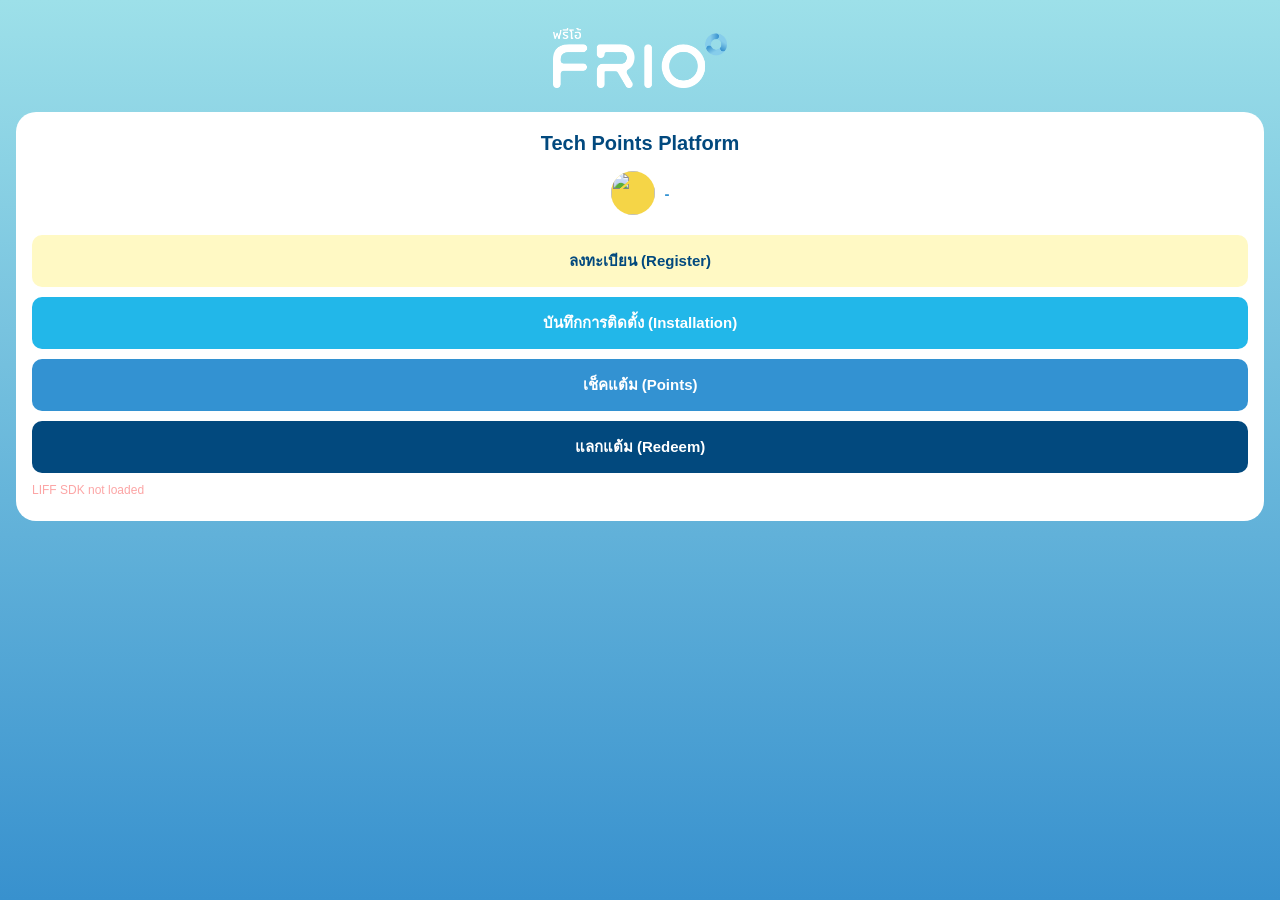
<file: index.html>
<!doctype html>
<html>
<head>
  <meta charset="utf-8">
  <meta name="viewport" content="width=device-width, initial-scale=1">
  <title>Tech Points Platform</title>
  <link rel="stylesheet" href="style.css?v=20260428_1">
  <style>
    body { margin: 0; padding: 0; background: linear-gradient(180deg, #9DE0E9 0%, #3891CE 100%); min-height: 100vh; }
    .idx-wrap { padding: 28px 16px 40px; font-family: sans-serif; }
    .idx-logo { text-align: center; margin-bottom: 20px; }
    .idx-logo img { height: 60px; object-fit: contain; }
    .idx-card { background: #fff; border-radius: 20px; padding: 20px 16px 24px; }
    .idx-title { text-align: center; font-size: 20px; font-weight: 700; color: #02497E; margin-bottom: 16px; }
    .idx-profile { display: flex; align-items: center; justify-content: center; gap: 10px; margin-bottom: 20px; }
    .idx-avatar { width: 44px; height: 44px; border-radius: 50%; object-fit: cover; background: #F5D547; flex-shrink: 0; }
    .idx-username { font-size: 15px; color: #3392D2; font-weight: 600; }
    .idx-btn { width: 100%; border: none; border-radius: 10px; padding: 14px; font-size: 15px; font-weight: 700; cursor: pointer; margin-bottom: 10px; display: block; }
    .idx-btn:last-child { margin-bottom: 0; }
    .idx-btn-1 { background: #FFF9C4; color: #02497E; }
    .idx-btn-2 { background: #22B7E9; color: #fff; }
    .idx-btn-3 { background: #3392D2; color: #fff; }
    .idx-btn-4 { background: #02497E; color: #fff; }
  </style>
</head>
<body>

<div class="idx-wrap">

  <div class="idx-logo">
    <img src="Frio_logo_1.png" alt="FRIO" onerror="this.style.display='none'">
  </div>

  <div class="idx-card">

    <div class="idx-title">Tech Points Platform</div>

    <div class="idx-profile">
      <img id="profilePic" class="idx-avatar" src="" alt=""
        onerror="this.style.background='#F5D547';this.removeAttribute('src')">
      <span id="displayName" class="idx-username">-</span>
    </div>

    <button class="idx-btn idx-btn-1" onclick="location.href='register.html'">ลงทะเบียน (Register)</button>
    <button class="idx-btn idx-btn-2" onclick="location.href='install.html'">บันทึกการติดตั้ง (Installation)</button>
    <button class="idx-btn idx-btn-3" onclick="location.href='points.html'">เช็คแต้ม (Points)</button>
    <button class="idx-btn idx-btn-4" onclick="location.href='redeem.html'">แลกแต้ม (Redeem)</button>

    <div id="toast" class="mini" style="margin-top:10px"></div>
  </div>
</div>

<script src="https://static.line-scdn.net/liff/edge/2/sdk.js"></script>
<script src="liff-starter.js?v=20260428_1"></script>

<script>
window.addEventListener("load", () => {
  // รอ LIFF init แล้วดึงรูปและชื่อมาแสดง
  const wait = setInterval(() => {
    const p = window.__LIFF_PROFILE__;
    if (!p) return;
    clearInterval(wait);

    const picEl = document.getElementById("profilePic");
    if (picEl && p.pictureUrl) picEl.src = p.pictureUrl;

    const nameEl = document.getElementById("displayName");
    if (nameEl) nameEl.textContent = p.displayName || "-";
  }, 100);

  // timeout 8 วินาที กันค้าง
  setTimeout(() => clearInterval(wait), 8000);
});
</script>

</body>
</html>
</file>
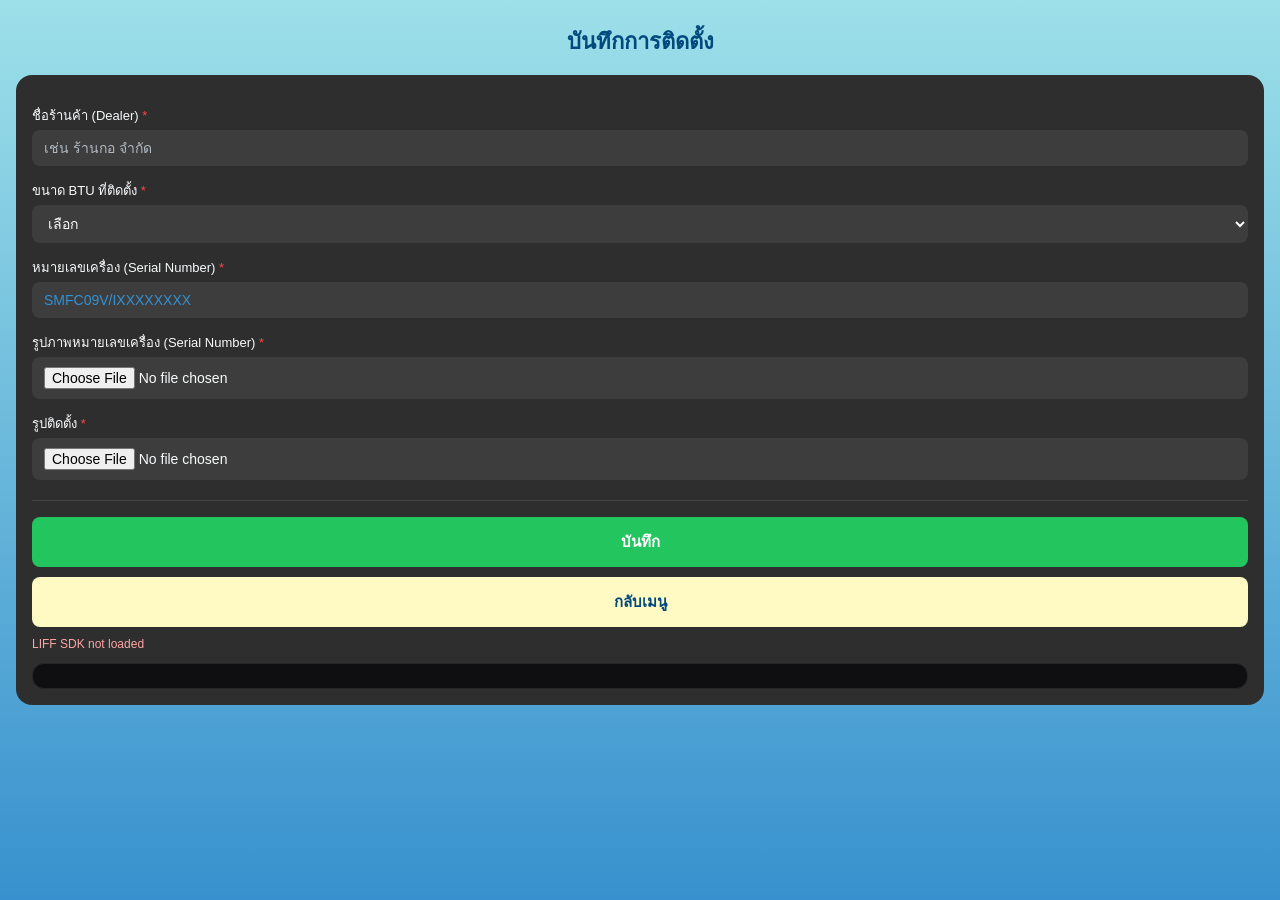
<file: install.html>
<!doctype html>
<html>
<head>
  <meta charset="utf-8">
  <meta name="viewport" content="width=device-width, initial-scale=1">
  <title>Install</title>
  <link rel="stylesheet" href="style.css?v=20260428_1">
  <style>
    body { margin: 0; padding: 0; background: linear-gradient(180deg, #9DE0E9 0%, #3891CE 100%); min-height: 100vh; }
    .ins-wrap { padding: 24px 16px 40px; font-family: sans-serif; }
    .ins-title { text-align: center; font-size: 22px; font-weight: 700; color: #02497E; margin-bottom: 16px; }
    .ins-card { background: #2e2e2e; border-radius: 16px; padding: 16px; }
    .ins-label { font-size: 13px; color: #F8FAFC; display: block; margin-bottom: 4px; margin-top: 14px; font-weight: 500; }
    .ins-req { color: #ff4444; }
    .ins-input {
      width: 100%; box-sizing: border-box;
      background: #3d3d3d; border: none; border-radius: 8px;
      padding: 10px 12px; color: #F8FAFC; font-size: 14px;
    }
    .ins-input::placeholder { color: #b0b8c1; }
    .ins-input:focus { outline: none; background: #4a4a4a; }
    #serialNumber::placeholder { color: #3392D2; }
    select.ins-input { color: #F8FAFC; }
    select.ins-input option { color: #000; background: #fff; }
    .ins-prev-img {
      width: 100%; max-height: 200px; object-fit: cover;
      border-radius: 10px; display: none; margin-top: 8px;
      border: 1px solid #555;
    }
    .ins-hr { height: 1px; background: #444; margin: 20px 0 16px; }
    .ins-btn-save {
      width: 100%; background: #22c55e; border: none; border-radius: 8px;
      padding: 13px; color: #fff; font-size: 15px; font-weight: 700;
      margin-bottom: 10px; cursor: pointer;
    }
    .ins-btn-save:disabled { opacity: 0.6; }
    .ins-btn-back {
      width: 100%; background: #FFF9C4; border: none; border-radius: 8px;
      padding: 13px; color: #02497E; font-size: 15px; font-weight: 700; cursor: pointer;
    }
  </style>
</head>
<body>

<div class="ins-wrap">
  <div class="ins-title">บันทึกการติดตั้ง</div>

  <div class="ins-card">

    <label class="ins-label">ชื่อร้านค้า (Dealer) <span class="ins-req">*</span></label>
    <input class="ins-input" id="dealer" placeholder="เช่น ร้านกอ จำกัด">

    <label class="ins-label">ขนาด BTU ที่ติดตั้ง <span class="ins-req">*</span></label>
    <select class="ins-input" id="btu" required>
      <option value="">เลือก</option>
      <option value="09-12 BTU">09-12 BTU</option>
      <option value="18-24 BTU">18-24 BTU</option>
    </select>

    <label class="ins-label">หมายเลขเครื่อง (Serial Number) <span class="ins-req">*</span></label>
    <input class="ins-input" id="serialNumber" placeholder="SMFC09V/IXXXXXXXX">

    <label class="ins-label">รูปภาพหมายเลขเครื่อง (Serial Number) <span class="ins-req">*</span></label>
    <input class="ins-input" id="serialNumberPhoto" type="file"
      accept=".jpg,.jpeg,.heic,.heif,.dng,image/jpeg,image/heic,image/heif,image/dng,image/x-adobe-dng,image/*" required>
    <img id="prevSN" class="ins-prev-img" alt="ตัวอย่างรูปหมายเลขเครื่อง">

    <label class="ins-label">รูปติดตั้ง <span class="ins-req">*</span></label>
    <input class="ins-input" id="installPhoto" type="file"
      accept=".jpg,.jpeg,.heic,.heif,.dng,image/jpeg,image/heic,image/heif,image/dng,image/x-adobe-dng,image/*" required>
    <img id="prevInstall" class="ins-prev-img" alt="ตัวอย่างรูปติดตั้ง">

    <div class="ins-hr"></div>
    <button id="btnInstallSave" class="ins-btn-save" onclick="submitInstall()">บันทึก</button>
    <button class="ins-btn-back" onclick="location.href='index.html'">กลับเมนู</button>
    <div id="toast" class="mini" style="margin-top:10px"></div>
    <div id="resultBox" class="result-box"></div>

  </div>
</div>

<script src="https://static.line-scdn.net/liff/edge/2/sdk.js"></script>
<script src="liff-starter.js?v=20260428_1"></script>
<script>

// แสดง preview รูปทันทีที่เลือกไฟล์
function bindPreview_(inputId, imgId){
  const inp = document.getElementById(inputId);
  const img = document.getElementById(imgId);
  if (!inp || !img) return;
  inp.addEventListener("change", () => {
    const file = inp.files?.[0];
    if (!file) { img.style.display = "none"; img.src = ""; return; }
    const url = URL.createObjectURL(file);
    img.onload = () => URL.revokeObjectURL(url);
    img.src = url;
    img.style.display = "block";
  });
}

function getFileExt_(file){
  const name = String(file?.name || "");
  const m = name.match(/\.([^.]+)$/);
  return (m && m[1] ? m[1] : "").toLowerCase();
}

function readFileAsDataUrl_(file){
  return new Promise((resolve, reject) => {
    const fr = new FileReader();
    fr.onload = () => resolve(String(fr.result || ""));
    fr.onerror = () => reject(fr.error || new Error("READ_FILE_FAILED"));
    fr.readAsDataURL(file);
  });
}

function isCanvasFriendlyImage_(file){
  const type = String(file?.type || "").toLowerCase();
  const ext = getFileExt_(file);
  return (
    /^image\/(jpeg|jpg|png|webp|gif|bmp)$/i.test(type) ||
    ["jpg", "jpeg", "png", "webp", "gif", "bmp"].includes(ext)
  );
}

async function canvasToJpegDataUrl_(file, opt = {}){
  const { maxW = 1600, quality = 0.82 } = opt;
  const imgUrl = URL.createObjectURL(file);
  try{
    const img = new Image();
    img.src = imgUrl;
    await new Promise((res, rej) => { img.onload = res; img.onerror = rej; });
    const scale = Math.min(1, maxW / (img.width || 1));
    const w = Math.max(1, Math.round(img.width * scale));
    const h = Math.max(1, Math.round(img.height * scale));
    const canvas = document.createElement("canvas");
    canvas.width = w; canvas.height = h;
    const ctx = canvas.getContext("2d");
    ctx.imageSmoothingEnabled = true;
    ctx.imageSmoothingQuality = "high";
    ctx.drawImage(img, 0, 0, w, h);
    return canvas.toDataURL("image/jpeg", quality);
  } finally {
    URL.revokeObjectURL(imgUrl);
  }
}

async function fileToDataUrlCompressed_(file, opt = {}){
  if (!file) return "";
  const { maxW = 1600, quality = 0.82, maxRawMb = 20 } = opt;
  const isCanvasFriendly = isCanvasFriendlyImage_(file);
  try{
    if (isCanvasFriendly) return await canvasToJpegDataUrl_(file, { maxW, quality });
    if (file.size > maxRawMb * 1024 * 1024)
      throw new Error(`ไฟล์ ${file.name || "รูปภาพ"} มีขนาดใหญ่เกิน ${maxRawMb} MB`);
    return await readFileAsDataUrl_(file);
  } catch (err) {
    try { return await readFileAsDataUrl_(file); }
    catch (_) { throw new Error(`ไม่สามารถอ่านไฟล์ ${file.name || ""} ได้`); }
  }
}

// บีบรูปและตรวจขนาด — ถ้าใหญ่เกิน 350KB หลังบีบให้คืน "" และแจ้งเตือน
async function safeEncodeImg_(file, label){
  if (!file) return "";
  try {
    const data = await fileToDataUrlCompressed_(file, { maxW: 700, quality: 0.60, maxRawMb: 10 });
    const kb = Math.round(data.length * 0.75 / 1024);
    if (kb > 350) {
      showResult_("warn", `⚠️ ${label} ขนาดใหญ่เกิน (${kb} KB) ระบบจะส่งโดยไม่มีรูป`);
      return "";
    }
    return data;
  } catch(e) {
    showResult_("warn", `⚠️ อ่าน${label}ไม่ได้: ${e.message}`);
    return "";
  }
}

function showResult_(type, msg){
  const box = document.getElementById("resultBox");
  if (!box) return;
  box.className = "result-box " + (
    type === "ok" ? "result-ok" :
    type === "warn" ? "result-warn" :
    type === "loading" ? "result-loading" :
    "result-err"
  );
  box.textContent = msg;
  box.scrollIntoView({ behavior: "smooth", block: "nearest" });
}

function setInstallLoading_(isLoading, msg){
  const btn = document.getElementById("btnInstallSave");
  if (btn){
    btn.disabled = isLoading;
    btn.innerHTML = isLoading
      ? `<span class="spinner"></span>กำลังอัปโหลด...`
      : `บันทึก`;
  }
  if (isLoading && msg) showResult_("loading", msg);
}

async function submitInstall(){
  try{
    const p = await waitProfile_();
    if (!p) return showResult_("err", "❌ LIFF ยังไม่พร้อม กรุณาลองใหม่");

    const dealer = document.getElementById("dealer").value.trim();
    const btu = document.getElementById("btu").value;
    const serialNumber = document.getElementById("serialNumber").value.trim();
    const snFile = document.getElementById("serialNumberPhoto")?.files?.[0] || null;
    const inFile = document.getElementById("installPhoto")?.files?.[0] || null;

    if (!dealer)       return showResult_("err", "❌ กรุณากรอกชื่อร้านค้า");
    if (!btu)          return showResult_("err", "❌ กรุณาเลือก BTU");
    if (!serialNumber) return showResult_("err", "❌ กรุณากรอก Serial Number");
    if (!snFile)       return showResult_("err", "❌ กรุณาแนบรูป Serial Number");
    if (!inFile)       return showResult_("err", "❌ กรุณาแนบรูปติดตั้ง");

    setInstallLoading_(true, "⏳ กำลังเตรียมรูปหมายเลขเครื่อง...");
    const serialNumberPhoto = await safeEncodeImg_(snFile, "รูปหมายเลขเครื่อง");

    setInstallLoading_(true, "⏳ กำลังเตรียมรูปติดตั้ง...");
    const installPhoto = await safeEncodeImg_(inFile, "รูปติดตั้ง");

    setInstallLoading_(true, "⏳ กำลังส่งข้อมูลไปยังระบบ...");
    const payload = { userId: p.userId, dealer, btu, serialNumber, serialNumberPhoto, installPhoto };

    const r = await apiPost("install", "create", payload);

    if (r && r.ok) {
      if (r.rejected) {
        showResult_("warn", "⚠️ เลขเครื่องซ้ำ ระบบรับข้อมูลไว้แล้ว กรุณารอเจ้าหน้าที่ตรวจสอบ");
      } else {
        showResult_("ok", "✅ บันทึกสำเร็จ: รับข้อมูลติดตั้งเรียบร้อยแล้ว");
      }
      resetInstallForm_();
    } else {
      const code = (r && r.error) ? r.error : "unknown";
      const msgMap = {
        "FETCH_FAILED": "⚠️ ไม่สามารถส่งข้อมูลได้ ",
        "HTTP_403": "ไม่มีสิทธิ์เข้าถึงระบบ (403)",
        "HTTP_404": "ไม่พบปลายทาง (404)",
        "HTTP_413": "ข้อมูล/ไฟล์ใหญ่เกินไป (413) กรุณาลองใหม่",
        "INVALID_JSON": "ระบบตอบกลับผิดรูปแบบ กรุณาลองใหม่"
      };
      showResult_("err", "❌ บันทึกไม่สำเร็จ: " + (msgMap[code] || code));
    }

  } catch(err){
    showResult_("err", "❌ เกิดข้อผิดพลาด: " + String(err));
  } finally {
    setInstallLoading_(false);
  }
}

function resetInstallForm_(){
  document.getElementById("dealer").value = "";
  document.getElementById("btu").value = "";
  document.getElementById("serialNumber").value = "";
  document.getElementById("serialNumberPhoto").value = "";
  document.getElementById("installPhoto").value = "";
  document.getElementById("prevSN").style.display = "none";
  document.getElementById("prevInstall").style.display = "none";
}

window.addEventListener("load", () => {
  bindPreview_("serialNumberPhoto", "prevSN");
  bindPreview_("installPhoto", "prevInstall");
});
</script>

</body>
</html>
</file>
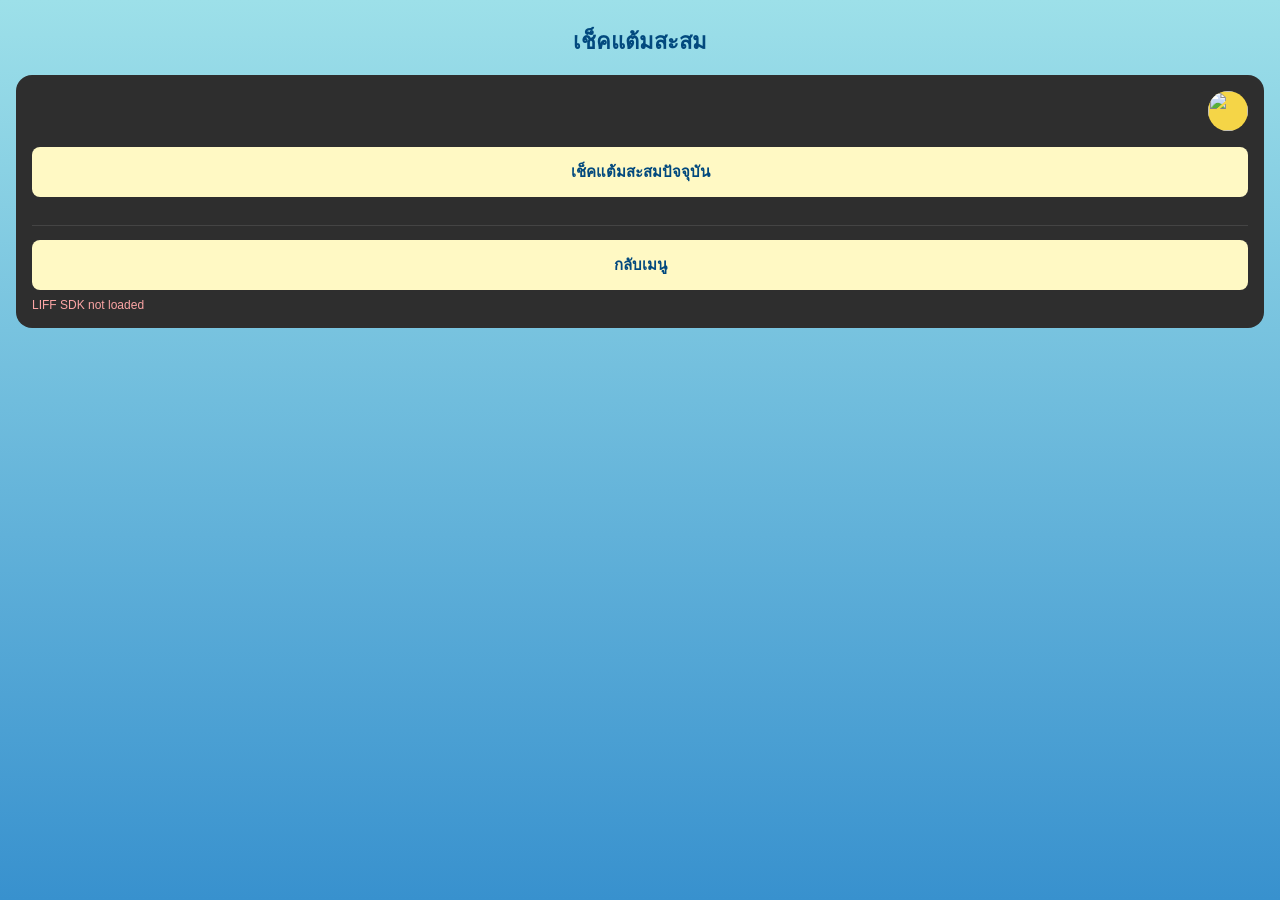
<file: points.html>
<!doctype html>
<html>
<head>
  <meta charset="utf-8">
  <meta name="viewport" content="width=device-width, initial-scale=1">
  <title>Points</title>
  <link rel="stylesheet" href="style.css?v=20260428_1">
  <style>
    body { margin: 0; padding: 0; background: linear-gradient(180deg, #9DE0E9 0%, #3891CE 100%); min-height: 100vh; }
    .pts-wrap { padding: 24px 16px 40px; font-family: sans-serif; }
    .pts-title { text-align: center; font-size: 22px; font-weight: 700; color: #02497E; margin-bottom: 16px; }
    .pts-card { background: #2e2e2e; border-radius: 16px; padding: 16px; }

    .pts-toprow { display: flex; align-items: center; justify-content: flex-end; gap: 10px; margin-bottom: 16px; }
    .pts-avatar { width: 40px; height: 40px; border-radius: 50%; object-fit: cover; background: #F5D547; flex-shrink: 0; }

    /* ปุ่มโหลด - สีเหลือง */
    .pts-btn-load {
      width: 100%; background: #FFF9C4; border: none; border-radius: 8px;
      padding: 13px; color: #02497E; font-size: 15px; font-weight: 700;
      margin-bottom: 14px; cursor: pointer;
    }
    .pts-btn-load:disabled { opacity: 0.6; }

    /* กล่องสรุปสีเขียว */
    .pts-summary {
      background: #22c55e; border-radius: 10px;
      padding: 14px 16px; margin-bottom: 8px;
    }
    .pts-summary-row {
      font-size: 14px; color: #fff; font-weight: 600; margin-bottom: 5px;
    }
    .pts-summary-row:last-child { margin-bottom: 0; }

    /* วันที่อัปเดตล่าสุด */
    .pts-date { font-size: 12px; color: #E8B800; margin-bottom: 12px; padding-left: 2px; }

    /* 2 กล่อง BTU */
    .pts-btu-row { display: flex; gap: 10px; margin-bottom: 14px; }
    .pts-btu-box { flex: 1; border-radius: 10px; padding: 12px; }
    .pts-btu-box.btu0912 { background: #3392D2; }
    .pts-btu-box.btu1824 { background: #02497E; }
    .pts-btu-title { font-size: 13px; color: #fff; font-weight: 700; margin-bottom: 3px; }
    .pts-btu-sub { font-size: 11px; color: rgba(255,255,255,0.7); margin-bottom: 8px; }
    .pts-btu-val { display: flex; align-items: center; gap: 6px; }
    .pts-coin {
      width: 22px; height: 22px; background: #F5C842; border-radius: 50%;
      display: flex; align-items: center; justify-content: center;
      font-size: 11px; font-weight: 700; color: #7a5700; flex-shrink: 0;
    }
    .pts-btu-num { font-size: 20px; font-weight: 800; color: #fff; }
    .pts-btu-unit { font-size: 12px; color: rgba(255,255,255,0.8); }

    /* เงื่อนไข */
    .pts-condition { display: flex; align-items: center; gap: 7px; margin-bottom: 16px; }
    .pts-cond-dot {
      width: 16px; height: 16px; background: #ef4444; border-radius: 50%;
      display: flex; align-items: center; justify-content: center;
      font-size: 10px; color: #fff; font-weight: 700; flex-shrink: 0;
    }
    .pts-cond-text { font-size: 13px; color: #E8B800; }

    .pts-hr { height: 1px; background: #444; margin: 14px 0; }

    /* ปุ่มกลับเมนู */
    .pts-btn-back {
      width: 100%; background: #FFF9C4; border: none; border-radius: 8px;
      padding: 13px; color: #02497E; font-size: 15px; font-weight: 700; cursor: pointer;
    }
  </style>
</head>
<body>

<div class="pts-wrap">
  <div class="pts-title">เช็คแต้มสะสม</div>

  <div class="pts-card">

    <div class="pts-toprow">
      <span id="displayName" style="font-size:13px;color:#3392D2;font-weight:600"></span>
      <img id="profilePic" class="pts-avatar" src="" alt=""
        onerror="this.style.background='#F5D547';this.removeAttribute('src')">
    </div>

    <button id="btnLoadPoints" class="pts-btn-load" onclick="loadBalance()">เช็คแต้มสะสมปัจจุบัน</button>

    <div id="pointsStatusBox" class="result-box" style="display:none"></div>

    <div id="summaryBox" style="display:none">

      <!-- กล่องสรุปสีเขียว -->
      <div class="pts-summary">
        <div class="pts-summary-row">แต้มสะสมทั้งหมด: <span id="plus">-</span> แต้ม</div>
        <div class="pts-summary-row">ใช้ไป: <span id="minus">-</span></div>
        <div class="pts-summary-row">คงเหลือ: <span id="balance">-</span> แต้ม</div>
      </div>

      <!-- วันที่อัปเดตล่าสุด -->
      <div id="lastDateRow" class="pts-date" style="display:none">
        อัปเดตล่าสุด <span id="lastDate"></span>
      </div>

      <!-- 2 กล่อง BTU -->
      <div class="pts-btu-row">
        <div class="pts-btu-box btu0912">
          <div class="pts-btu-title">09 - 12 BTU</div>
          <div class="pts-btu-sub">แต้มคงเหลือ:</div>
          <div class="pts-btu-val">
            <div class="pts-coin">P</div>
            <span class="pts-btu-num" id="balance0912">-</span>
            <span class="pts-btu-unit">แต้ม</span>
          </div>
        </div>
        <div class="pts-btu-box btu1824">
          <div class="pts-btu-title">18 - 24 BTU</div>
          <div class="pts-btu-sub">แต้มคงเหลือ:</div>
          <div class="pts-btu-val">
            <div class="pts-coin">P</div>
            <span class="pts-btu-num" id="balance1824">-</span>
            <span class="pts-btu-unit">แต้ม</span>
          </div>
        </div>
      </div>

      <!-- เงื่อนไข -->
      <div class="pts-condition">
        <div class="pts-cond-dot">!</div>
        <span class="pts-cond-text">1 ชุด = 1 แต้ม</span>
      </div>

    </div>

    <div class="pts-hr"></div>
    <button class="pts-btn-back" onclick="location.href='index.html'">กลับเมนู</button>
    <div id="toast" class="mini"></div>
  </div>
</div>

<script src="https://static.line-scdn.net/liff/edge/2/sdk.js"></script>
<script src="liff-starter.js?v=20260428_1"></script>
<script>
function showPointsStatus_(type, msg){
  const box = document.getElementById("pointsStatusBox");
  if (!box) return;
  box.style.display = "block";
  box.className = "result-box " + (
    type === "ok"      ? "result-ok" :
    type === "warn"    ? "result-warn" :
    type === "loading" ? "result-loading" :
    "result-err"
  );
  box.textContent = msg;
}

function setPointsLoading_(isLoading, msg){
  const btn = document.getElementById("btnLoadPoints");
  if (btn){
    btn.disabled = isLoading;
    btn.innerHTML = isLoading
      ? `<span class="spinner"></span>กำลังโหลด...`
      : `เช็คแต้มสะสมปัจจุบัน`;
  }
  if (isLoading && msg) showPointsStatus_("loading", msg);
}

async function loadBalance(){
  try{
    const p = await waitProfile_();
    if (!p) return toast("LIFF ยังไม่พร้อม กรุณาลองใหม่", false);

    setPointsLoading_(true, "⏳ กำลังโหลดข้อมูลแต้มล่าสุด...");

    const r = await apiPost("points", "balance", { userId: p.userId });
    if (!r || !r.ok){
      showPointsStatus_("err", "❌ โหลดไม่สำเร็จ: " + (r?.error || "unknown"));
      return;
    }

    document.getElementById("balance0912").textContent = r.balance0912 ?? 0;
    document.getElementById("balance1824").textContent = r.balance1824 ?? 0;
    document.getElementById("plus").textContent        = r.plus ?? 0;
    document.getElementById("minus").textContent       = r.minus ?? 0;
    document.getElementById("balance").textContent     = r.balance ?? 0;

    document.getElementById("summaryBox").style.display = "block";

    if (r.lastCreatedAt){
      document.getElementById("lastDate").textContent      = r.lastCreatedAt;
      document.getElementById("lastDateRow").style.display = "block";
      showPointsStatus_("ok", "✅ สะสมแต้มล่าสุด: " + r.lastCreatedAt);
    } else {
      showPointsStatus_("ok", "✅ โหลดข้อมูลแต้มเรียบร้อยแล้ว");
    }

  } catch(err){
    showPointsStatus_("err", "❌ เกิดข้อผิดพลาด: " + String(err));
  } finally {
    setPointsLoading_(false);
  }
}

window.addEventListener("load", () => {
  // แสดง userId ทันที
  const waitUid = setInterval(() => {
    const p = window.__LIFF_PROFILE__;
    if (!p) return;
    clearInterval(waitUid);
    const nameEl = document.getElementById("displayName");
    if (nameEl) nameEl.textContent = p.displayName || "";
    const picEl = document.getElementById("profilePic");
    if (picEl && p.pictureUrl) picEl.src = p.pictureUrl;
  }, 100);
  setTimeout(() => clearInterval(waitUid), 8000);

  // auto-load แต้มเมื่อเปิดหน้า
  setTimeout(() => loadBalance().catch(() => {}), 400);
});
</script>

</body>
</html>
</file>
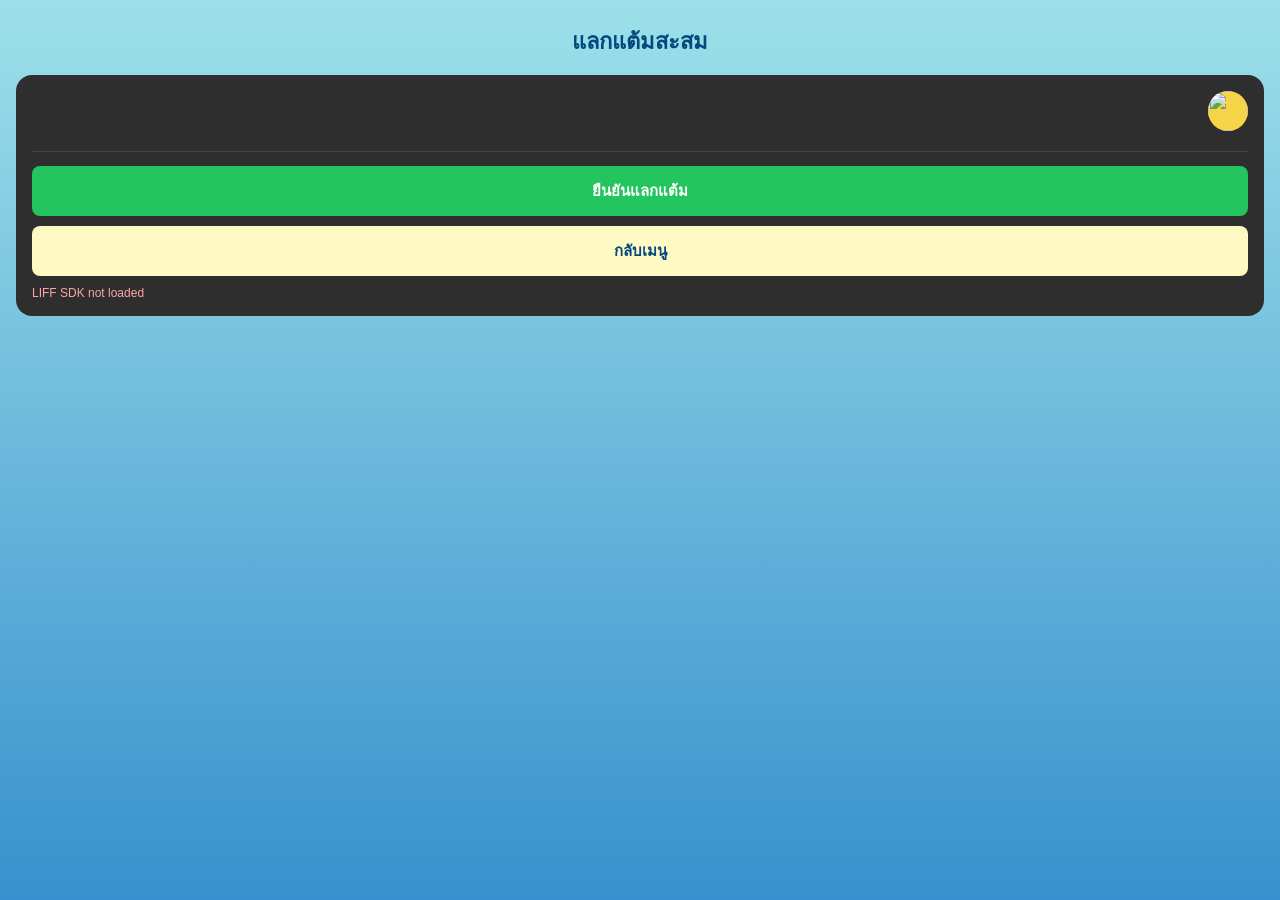
<file: redeem.html>
<!doctype html>
<html>
<head>
  <meta charset="utf-8">
  <meta name="viewport" content="width=device-width, initial-scale=1">
  <title>Redeem</title>
  <link rel="stylesheet" href="style.css?v=20260428_1">
  <style>
    body { margin: 0; padding: 0; background: linear-gradient(180deg, #9DE0E9 0%, #3891CE 100%); min-height: 100vh; }
    .rdm-wrap { padding: 24px 16px 40px; font-family: sans-serif; }
    .rdm-title { text-align: center; font-size: 22px; font-weight: 700; color: #02497E; margin-bottom: 16px; }
    .rdm-card { background: #2e2e2e; border-radius: 16px; padding: 16px; }

    .rdm-toprow { display: flex; align-items: center; justify-content: flex-end; gap: 10px; margin-bottom: 16px; }
    .rdm-avatar { width: 40px; height: 40px; border-radius: 50%; object-fit: cover; background: #F5D547; flex-shrink: 0; }

    /* ===== ส่วนแสดงแต้ม (เหมือน points.html) ===== */
    .rdm-summary {
      background: #22c55e; border-radius: 10px;
      padding: 14px 16px; margin-bottom: 8px;
    }
    .rdm-sum-row { font-size: 14px; color: #fff; font-weight: 600; margin-bottom: 5px; }
    .rdm-sum-row:last-child { margin-bottom: 0; }

    .rdm-date { font-size: 12px; color: #E8B800; margin-bottom: 12px; padding-left: 2px; }

    .rdm-btu-row { display: flex; gap: 10px; margin-bottom: 6px; }
    .rdm-btu-box { flex: 1; border-radius: 10px; padding: 12px; }
    .rdm-btu-box.b1 { background: #3392D2; }
    .rdm-btu-box.b2 { background: #02497E; }
    .rdm-btu-title { font-size: 13px; color: #fff; font-weight: 700; margin-bottom: 2px; }
    .rdm-btu-sub { font-size: 10px; color: rgba(255,255,255,0.7); margin-bottom: 6px; }
    .rdm-btu-val { display: flex; align-items: center; gap: 5px; }
    .rdm-coin {
      width: 20px; height: 20px; background: #F5C842; border-radius: 50%;
      display: flex; align-items: center; justify-content: center;
      font-size: 10px; font-weight: 700; color: #7a5700; flex-shrink: 0;
    }
    .rdm-btu-num { font-size: 18px; font-weight: 800; color: #fff; }
    .rdm-btu-unit { font-size: 11px; color: rgba(255,255,255,0.8); }

    /* อัตราแลกใต้กล่อง BTU */
    .rdm-rate-row { display: flex; gap: 10px; margin-bottom: 14px; }
    .rdm-rate-box { flex: 1; background: #3a3a3a; border-radius: 8px; padding: 8px 10px; }
    .rdm-rate-line { font-size: 10px; color: #b0b8c1; line-height: 1.5; }
    .rdm-rate-line b { color: #F5C842; }

    /* ตั๋วท่องเที่ยว row เดียวกว้างเต็ม */
    .rdm-rate-travel {
      background: #3a3a3a; border-radius: 8px; padding: 8px 12px; margin-bottom: 14px;
    }
    .rdm-rate-travel .rdm-rate-line { font-size: 11px; }

    .rdm-divider { height: 1px; background: #444; margin: 16px 0 14px; }

    /* ===== ฟอร์มแลกแต้ม ===== */
    .rdm-label {
      font-size: 13px; color: #F8FAFC; display: block;
      margin-bottom: 4px; margin-top: 14px; font-weight: 500;
    }
    .rdm-label-note { font-size: 11px; color: #888; font-weight: 400; }
    .rdm-req { color: #ff4444; }
    .rdm-input {
      width: 100%; box-sizing: border-box;
      background: #3d3d3d; border: none; border-radius: 8px;
      padding: 10px 12px; color: #F8FAFC; font-size: 14px;
    }
    .rdm-input::placeholder { color: #b0b8c1; }
    .rdm-input:focus { outline: none; background: #4a4a4a; }
    select.rdm-input { color: #F8FAFC; }
    select.rdm-input option { color: #000; background: #fff; }

    /* กล่องคำนวณ live */
    .rdm-calc {
      background: #1e3a2e; border-radius: 8px;
      padding: 10px 12px; margin-top: 8px; display: none;
    }
    .rdm-calc-main { font-size: 15px; font-weight: 700; color: #4ade80; }
    .rdm-calc-sub { font-size: 11px; color: #86efac; margin-top: 3px; }

    /* hint เงื่อนไข */
    .rdm-cond { display: flex; align-items: flex-start; gap: 7px; margin-top: 10px; }
    .rdm-cond-dot {
      width: 16px; height: 16px; background: #ef4444; border-radius: 50%;
      display: flex; align-items: center; justify-content: center;
      font-size: 10px; color: #fff; font-weight: 700; flex-shrink: 0; margin-top: 1px;
    }
    .rdm-cond-text { font-size: 12px; color: #E8B800; line-height: 1.5; }

    .rdm-hr { height: 1px; background: #444; margin: 20px 0 14px; }

    /* ปุ่มยืนยัน */
    .rdm-btn-confirm {
      width: 100%; background: #22c55e; border: none; border-radius: 8px;
      padding: 13px; color: #fff; font-size: 15px; font-weight: 700;
      margin-bottom: 10px; cursor: pointer;
    }
    .rdm-btn-confirm:disabled { opacity: 0.6; }

    /* ปุ่มกลับ */
    .rdm-btn-back {
      width: 100%; background: #FFF9C4; border: none; border-radius: 8px;
      padding: 13px; color: #02497E; font-size: 15px; font-weight: 700; cursor: pointer;
    }
  </style>
</head>
<body>

<div class="rdm-wrap">
  <div class="rdm-title">แลกแต้มสะสม</div>

  <div class="rdm-card">

    <div class="rdm-toprow">
      <span id="displayName" style="font-size:13px;color:#3392D2;font-weight:600"></span>
      <img id="profilePic" class="rdm-avatar" src="" alt=""
        onerror="this.style.background='#F5D547';this.removeAttribute('src')">
    </div>

    <div id="redeemStatusBox" class="result-box" style="display:none"></div>

    <!-- ===== แสดงแต้ม (โหลดอัตโนมัติ) ===== -->
    <div id="balanceSection" style="display:none">

      <div class="rdm-summary">
        <div class="rdm-sum-row">แต้มสะสมทั้งหมด: <span id="plus">-</span> แต้ม</div>
        <div class="rdm-sum-row">ใช้ไป: <span id="minus">-</span></div>
        <div class="rdm-sum-row">คงเหลือ: <span id="balanceTotal">-</span> แต้ม</div>
      </div>

      <div id="lastDateRow" class="rdm-date" style="display:none">
        อัปเดตล่าสุด <span id="lastDate"></span>
      </div>

      <div class="rdm-btu-row">
        <div class="rdm-btu-box b1">
          <div class="rdm-btu-title">09 - 12 BTU</div>
          <div class="rdm-btu-sub">แต้มคงเหลือ:</div>
          <div class="rdm-btu-val">
            <div class="rdm-coin">P</div>
            <span class="rdm-btu-num" id="balance0912">-</span>
            <span class="rdm-btu-unit">แต้ม</span>
          </div>
        </div>
        <div class="rdm-btu-box b2">
          <div class="rdm-btu-title">18 - 24 BTU</div>
          <div class="rdm-btu-sub">แต้มคงเหลือ:</div>
          <div class="rdm-btu-val">
            <div class="rdm-coin">P</div>
            <span class="rdm-btu-num" id="balance1824">-</span>
            <span class="rdm-btu-unit">แต้ม</span>
          </div>
        </div>
      </div>

      <!-- อัตราแลก BTU -->
      <div class="rdm-rate-row">
        <div class="rdm-rate-box">
          <div class="rdm-rate-line">💰 09-12 BTU</div>
          <div class="rdm-rate-line">5–9 แต้ม → <b>×200 บาท</b></div>
          <div class="rdm-rate-line">10+ แต้ม → <b>×250 บาท</b></div>
        </div>
        <div class="rdm-rate-box">
          <div class="rdm-rate-line">💰 18-24 BTU</div>
          <div class="rdm-rate-line">5–9 แต้ม → <b>×300 บาท</b></div>
          <div class="rdm-rate-line">10+ แต้ม → <b>×450 บาท</b></div>
        </div>
      </div>

      <!-- อัตราแลกท่องเที่ยว -->
      <div class="rdm-rate-travel">
        <div class="rdm-rate-line">✈️ แลกท่องเที่ยว — รวม BTU ทั้งสองประเภท ครบทุก <b>50 แต้ม = 1 ตั๋ว</b></div>
        <div class="rdm-rate-line" style="margin-top:3px">คุณมีแต้มรวม <b id="totalForTravel" style="color:#F5C842">-</b> แต้ม = <b id="ticketsAvail" style="color:#F5C842">-</b> ตั๋ว</div>
      </div>

      <div class="rdm-divider"></div>

      <!-- ===== ฟอร์มแลก (อยู่ใน balanceSection) ===== -->
      <label class="rdm-label">
        รายการแลกแต้ม
        <span class="rdm-label-note">(เลือกได้ครั้งละ 1 รายการ)</span>
        <span class="rdm-req"> *</span>
      </label>
      <select class="rdm-input" id="btu" required>
        <option value="">เลือก</option>
        <option value="09-12 BTU">แลกรับเงิน 09-12 BTU</option>
        <option value="18-24 BTU">แลกรับเงิน 18-24 BTU</option>
        <option value="TOTAL">แลกท่องเที่ยว (สะสมครบทุก 50 ชุด)</option>
      </select>

      <label class="rdm-label">จำนวนแต้มที่ต้องการใช้ <span class="rdm-req">*</span></label>
      <input class="rdm-input" id="points" type="number" min="1" step="50" placeholder="ขั้นต่ำ 5 แต้ม">

      <!-- กล่องคำนวณ live -->
      <div id="calcBox" class="rdm-calc">
        <div class="rdm-calc-main" id="calcMain"></div>
        <div class="rdm-calc-sub" id="calcSub"></div>
      </div>

      <!-- เงื่อนไข -->
      <div class="rdm-cond">
        <div class="rdm-cond-dot">!</div>
        <span id="redeemHint" class="rdm-cond-text">เงื่อนไขในการแลกแต้ม</span>
      </div>

    </div>
    <!-- ============================= -->

    <div class="rdm-hr"></div>
    <button id="btnRedeemSave" class="rdm-btn-confirm" onclick="submitRedeem()">ยืนยันแลกแต้ม</button>
    <button class="rdm-btn-back" onclick="location.href='index.html'">กลับเมนู</button>
    <div id="toast" class="mini" style="margin-top:10px"></div>

  </div>
</div>

<script src="https://static.line-scdn.net/liff/edge/2/sdk.js"></script>
<script src="liff-starter.js?v=20260428_1"></script>
<script>

// ===== คำนวณมูลค่าการแลก =====
function calcRedeem_(mode, pts){
  if (mode === "09-12 BTU"){
    if (pts >= 10) return { ok: true, type: "cash", value: pts * 250, rate: 250, label: `${pts} แต้ม × 250 = ${(pts*250).toLocaleString()} บาท` };
    if (pts >= 5)  return { ok: true, type: "cash", value: pts * 200, rate: 200, label: `${pts} แต้ม × 200 = ${(pts*200).toLocaleString()} บาท` };
    return { ok: false, msg: "แลกรับเงิน 09-12 BTU ขั้นต่ำ 5 แต้ม" };
  }
  if (mode === "18-24 BTU"){
    if (pts >= 10) return { ok: true, type: "cash", value: pts * 450, rate: 450, label: `${pts} แต้ม × 450 = ${(pts*450).toLocaleString()} บาท` };
    if (pts >= 5)  return { ok: true, type: "cash", value: pts * 300, rate: 300, label: `${pts} แต้ม × 300 = ${(pts*300).toLocaleString()} บาท` };
    return { ok: false, msg: "แลกรับเงิน 18-24 BTU ขั้นต่ำ 5 แต้ม" };
  }
  if (mode === "TOTAL"){
    if (pts < 50)       return { ok: false, msg: "แลกท่องเที่ยวขั้นต่ำ 50 แต้ม (1 ตั๋ว)" };
    if (pts % 50 !== 0) return { ok: false, msg: `แลกตั๋วเที่ยวกรอกทุกๆ 50 แต้มเท่านั้น เช่น 50, 100, 150, ... (ที่กรอก: ${pts} แต้ม)` };
    const tickets = pts / 50;
    return { ok: true, type: "travel", tickets, label: `${pts} แต้ม = ${tickets} ตั๋วท่องเที่ยว` };
  }
  return null;
}

function updateCalc_(){
  const mode = document.getElementById("btu").value;
  const pts  = Number(document.getElementById("points").value || 0);
  const calcBox  = document.getElementById("calcBox");
  const calcMain = document.getElementById("calcMain");
  const calcSub  = document.getElementById("calcSub");

  if (!mode || !pts || pts <= 0){ calcBox.style.display = "none"; return; }

  const res = calcRedeem_(mode, pts);
  if (!res){ calcBox.style.display = "none"; return; }

  calcBox.style.display = "block";
  if (res.ok){
    calcMain.textContent = "💰 " + res.label;
    calcSub.textContent  = res.type === "travel"
      ? `ใช้แต้ม ${pts} จาก ${document.getElementById("balanceTotal").textContent} แต้มที่มี`
      : `อัตรา ${res.rate} บาท/แต้ม`;
    calcBox.style.background = "#1e3a2e";
    calcMain.style.color = "#4ade80";
  } else {
    calcMain.textContent = "⚠️ " + res.msg;
    calcSub.textContent  = "";
    calcBox.style.background = "#3a1e1e";
    calcMain.style.color = "#f87171";
  }
}

function refreshHint_(){
  const mode = document.getElementById("btu").value;
  const hint = document.getElementById("redeemHint");
  const inp  = document.getElementById("points");
  if (!hint) return;

  if (mode === "09-12 BTU"){
    hint.textContent = "5–9 แต้ม รับเงินคืนแต้มละ 200 บาท | 10+ แต้ม รับเงินคืนแต้มละ 250 บาท";
    if (inp) inp.placeholder = "ขั้นต่ำ 5 แต้ม";
  } else if (mode === "18-24 BTU"){
    hint.textContent = "5–9 แต้ม รับเงินคืนแต้มละ 300 บาท | 10+ แต้ม รับเงินคืนแต้มละ 450 บาท";
    if (inp) inp.placeholder = "ขั้นต่ำ 5 แต้ม";
  } else if (mode === "TOTAL"){
    hint.textContent = "แลกตั๋วเที่ยวกรอกทุกๆ 50 แต้มเท่านั้น: เช่น 50, 100, 150 — ทุก 50 แต้ม = 1 ตั๋ว";
    if (inp) inp.placeholder = "เช่น 50, 100, 150 ...";
  } else {
    hint.textContent = "เงื่อนไขในการแลกแต้ม";
    if (inp) inp.placeholder = "ขั้นต่ำ 5 แต้ม";
  }
}

function showRedeemStatus_(type, msg){
  const box = document.getElementById("redeemStatusBox");
  if (!box) return;
  box.style.display = "block";
  box.className = "result-box " + (
    type === "ok"      ? "result-ok" :
    type === "warn"    ? "result-warn" :
    type === "loading" ? "result-loading" :
    "result-err"
  );
  box.textContent = msg;
}

function setRedeemLoading_(isLoading, msg){
  const btn = document.getElementById("btnRedeemSave");
  if (btn){
    btn.disabled = isLoading;
    btn.innerHTML = isLoading
      ? `<span class="spinner"></span>กำลังทำรายการ...`
      : `ยืนยันแลกแต้ม`;
  }
  if (isLoading && msg) showRedeemStatus_("loading", msg);
}

function updateTicketDisplay_(b0912, b1824, total){
  const t = document.getElementById("totalForTravel");
  const tk = document.getElementById("ticketsAvail");
  if (t)  t.textContent  = total;
  if (tk) tk.textContent = Math.floor(total / 50);
}

async function loadRedeemBalances(){
  try{
    const p = await waitProfile_();
    if (!p) return;

    showRedeemStatus_("loading", "⏳ กำลังโหลดแต้มคงเหลือ...");
    const r = await apiPost("points", "balance", { userId: p.userId });

    if (!r || !r.ok){
      showRedeemStatus_("err", "❌ โหลดแต้มไม่สำเร็จ");
      return;
    }

    const b0912 = r.balance0912 ?? 0;
    const b1824 = r.balance1824 ?? 0;
    const total = r.balance ?? 0;

    document.getElementById("balance0912").textContent  = b0912;
    document.getElementById("balance1824").textContent  = b1824;
    document.getElementById("balanceTotal").textContent = total;
    document.getElementById("plus").textContent         = r.plus ?? 0;
    document.getElementById("minus").textContent        = r.minus ?? 0;

    updateTicketDisplay_(b0912, b1824, total);
    document.getElementById("balanceSection").style.display = "block";

    if (r.lastCreatedAt){
      document.getElementById("lastDate").textContent      = r.lastCreatedAt;
      document.getElementById("lastDateRow").style.display = "block";
      showRedeemStatus_("ok", "✅ สะสมแต้มล่าสุด: " + r.lastCreatedAt);
    } else {
      showRedeemStatus_("ok", "✅ โหลดแต้มคงเหลือเรียบร้อยแล้ว");
    }

  } catch(err){
    showRedeemStatus_("err", "❌ เกิดข้อผิดพลาด: " + String(err));
  }
}

async function submitRedeem(){
  try{
    const p = await waitProfile_();
    if (!p) return toast("LIFF ยังไม่พร้อม กรุณาลองใหม่", false);

    const mode = document.getElementById("btu").value;
    const pts  = Number(document.getElementById("points").value || 0);

    if (!mode) return toast("กรุณาเลือกรายการแลกแต้ม", false);
    if (!Number.isFinite(pts) || pts <= 0) return toast("กรอกจำนวนแต้มให้ถูกต้อง", false);

    const chk = calcRedeem_(mode, pts);
    if (!chk || !chk.ok) return popup(chk?.msg || "เงื่อนไขไม่ถูกต้อง", "เงื่อนไขไม่ถูกต้อง ❌");

    // ไม่มี check pts < 500 แล้ว — ใช้ calcRedeem_ เป็น single source of truth

    setRedeemLoading_(true, "⏳ กำลังทำรายการแลกแต้ม...");
    const r = await apiPost("redeems", "create", { userId: p.userId, btu: mode, points: pts });

    if (r && r.ok){
      popup(`แลกสำเร็จ ✅\n${chk.label}\nคงเหลือรวม ${r.balanceAfter} แต้ม`);
      document.getElementById("points").value = "";
      document.getElementById("calcBox").style.display = "none";
      await loadRedeemBalances();
    } else {
      const msgMap = {
        "TOTAL_REDEEM_MIN_500":                  "แลกท่องเที่ยวขั้นต่ำ 50 แต้ม (1 ตั๋ว)",
        "TOTAL_REDEEM_MIN_50":                   "แลกท่องเที่ยวขั้นต่ำ 50 แต้ม (1 ตั๋ว)",
        "TOTAL_REDEEM_MUST_BE_MULTIPLE_OF_50":   "จำนวนแต้มต้องเป็นทวีคูณของ 50 เช่น 50, 100, 150 ...",
        "INSUFFICIENT_TOTAL_BALANCE":            "แต้มรวมคงเหลือไม่พอ",
        "INSUFFICIENT_BTU_BALANCE":              "แต้มคงเหลือของ BTU ที่เลือกไม่พอ"
      };
      popup(msgMap[r?.error] || ("แลกไม่สำเร็จ: " + (r?.error || "unknown")), "เกิดข้อผิดพลาด ❌");
    }
  } catch(err){
    popup("แลกไม่สำเร็จ: " + String(err), "เกิดข้อผิดพลาด ❌");
  } finally {
    setRedeemLoading_(false);
  }
}

window.addEventListener("load", () => {
  const waitUid = setInterval(() => {
    const p = window.__LIFF_PROFILE__;
    if (!p) return;
    clearInterval(waitUid);
    const nameEl = document.getElementById("displayName");
    if (nameEl) nameEl.textContent = p.displayName || "";
    const picEl = document.getElementById("profilePic");
    if (picEl && p.pictureUrl) picEl.src = p.pictureUrl;
  }, 100);
  setTimeout(() => clearInterval(waitUid), 8000);

  setTimeout(() => {
    loadRedeemBalances().catch(() => {});
    refreshHint_();
  }, 400);
});

document.addEventListener("change", (e) => {
  if (e.target.id === "btu"){ refreshHint_(); updateCalc_(); }
});
document.addEventListener("input", (e) => {
  if (e.target.id === "points") updateCalc_();
});
</script>

<!-- Popup Modal -->
<div id="modalOverlay" class="modal-overlay" onclick="closePopup()">
  <div class="modal" onclick="event.stopPropagation()">
    <h3 id="modalTitle">สำเร็จ ✅</h3>
    <p id="modalMsg">บันทึกเสร็จสิ้นแล้ว</p>
    <div class="actions">
      <button class="btn primary" onclick="closePopup()">ตกลง</button>
    </div>
  </div>
</div>

</body>
</html>
</file>
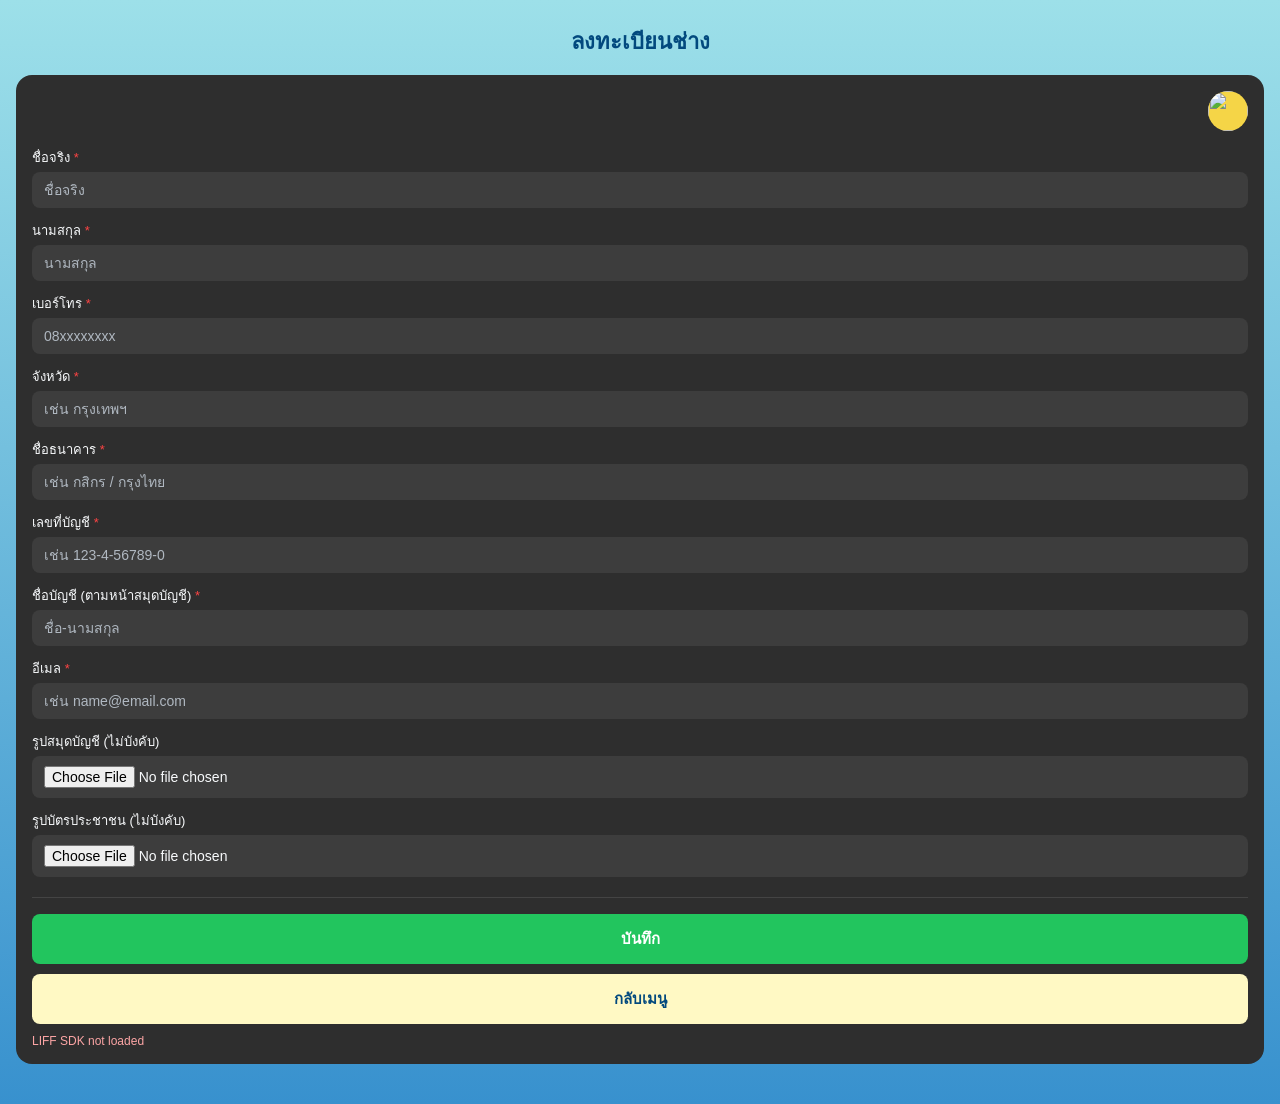
<file: register.html>
<!doctype html>
<html>
<head>
  <meta charset="utf-8">
  <meta name="viewport" content="width=device-width, initial-scale=1">
  <title>Register</title>
  <link rel="stylesheet" href="style.css?v=20260428_1">
  <style>
    body { margin: 0; padding: 0; background: linear-gradient(180deg, #9DE0E9 0%, #3891CE 100%); min-height: 100vh; }
    .reg-wrap { padding: 24px 16px 40px; font-family: sans-serif; }
    .reg-title { text-align: center; font-size: 22px; font-weight: 700; color: #02497E; margin-bottom: 16px; }
    .reg-card { background: #2e2e2e; border-radius: 16px; padding: 16px; }
    .reg-toprow { display: flex; align-items: center; justify-content: flex-end; gap: 10px; margin-bottom: 16px; }
    .reg-badge { font-size: 13px; color: #3392D2; font-weight: 600; }
    .reg-avatar { width: 40px; height: 40px; border-radius: 50%; object-fit: cover; background: #F5D547; flex-shrink: 0; }
    .reg-label { font-size: 13px; color: #F8FAFC; display: block; margin-bottom: 4px; margin-top: 12px; }
    .reg-req { color: #ff4444; }
    .reg-input {
      width: 100%; box-sizing: border-box;
      background: #3d3d3d; border: none; border-radius: 8px;
      padding: 10px 12px; color: #F8FAFC; font-size: 14px;
    }
    .reg-input::placeholder { color: #b0b8c1; }
    .reg-input:focus { outline: none; background: #4a4a4a; }
    .reg-hr { height: 1px; background: #444; margin: 20px 0 16px; }
    .reg-btn-save {
      width: 100%; background: #22c55e; border: none; border-radius: 8px;
      padding: 13px; color: #fff; font-size: 15px; font-weight: 700;
      margin-bottom: 10px; cursor: pointer;
    }
    .reg-btn-save:disabled { opacity: 0.6; }
    .reg-btn-back {
      width: 100%; background: #FFF9C4; border: none; border-radius: 8px;
      padding: 13px; color: #02497E; font-size: 15px; font-weight: 700; cursor: pointer;
    }
    .reg-prev-img {
      width: 100%; max-height: 180px; object-fit: cover;
      border-radius: 12px; display: none; margin-top: 6px;
      border: 1px solid #444;
    }
    .reg-file-label { color: #b0b8c1; font-size: 13px; }
  </style>
</head>
<body>

<div class="reg-wrap">

  <div class="reg-title">ลงทะเบียนช่าง</div>

  <div class="reg-card">

    <div class="reg-toprow">
      <span id="displayName" style="font-size:13px;color:#3392D2;font-weight:600"></span>
      <img id="profilePic" class="reg-avatar" src="" alt=""
        onerror="this.style.background='#F5D547';this.removeAttribute('src')">
    </div>

    <label class="reg-label">ชื่อจริง <span class="reg-req">*</span></label>
    <input class="reg-input" id="name" placeholder="ชื่อจริง">

    <label class="reg-label">นามสกุล <span class="reg-req">*</span></label>
    <input class="reg-input" id="lastName" placeholder="นามสกุล">

    <label class="reg-label">เบอร์โทร <span class="reg-req">*</span></label>
    <input class="reg-input" id="phone" placeholder="08xxxxxxxx" inputmode="tel">

    <label class="reg-label">จังหวัด <span class="reg-req">*</span></label>
    <input class="reg-input" id="province" placeholder="เช่น กรุงเทพฯ">

    <label class="reg-label">ชื่อธนาคาร <span class="reg-req">*</span></label>
    <input class="reg-input" id="bankName" placeholder="เช่น กสิกร / กรุงไทย">

    <label class="reg-label">เลขที่บัญชี <span class="reg-req">*</span></label>
    <input class="reg-input" id="bankAccountNo" placeholder="เช่น 123-4-56789-0">

    <label class="reg-label">ชื่อบัญชี (ตามหน้าสมุดบัญชี) <span class="reg-req">*</span></label>
    <input class="reg-input" id="bankAccountName" placeholder="ชื่อ-นามสกุล">

    <label class="reg-label">อีเมล <span class="reg-req">*</span></label>
    <input class="reg-input" id="eMail" placeholder="เช่น name@email.com" inputmode="email">

    <label class="reg-label">รูปสมุดบัญชี (ไม่บังคับ)</label>
    <input class="reg-input" id="bookBankPhoto" type="file"
      accept=".jpg,.jpeg,.heic,.heif,.dng,image/jpeg,image/heic,image/heif,image/dng,image/x-adobe-dng,image/*">
    <img id="prevBook" class="reg-prev-img" alt="รูปสมุดบัญชี">

    <label class="reg-label">รูปบัตรประชาชน (ไม่บังคับ)</label>
    <input class="reg-input" id="idPhoto" type="file"
      accept=".jpg,.jpeg,.heic,.heif,.dng,image/jpeg,image/heic,image/heif,image/dng,image/x-adobe-dng,image/*">
    <img id="prevId" class="reg-prev-img" alt="รูปบัตรประชาชน">

    <div class="reg-hr"></div>
    <button id="btnRegisterSave" class="reg-btn-save" onclick="submitRegister()">บันทึก</button>
    <button class="reg-btn-back" onclick="location.href='index.html'">กลับเมนู</button>
    <div id="toast" class="mini" style="margin-top:10px"></div>
  </div>
</div>

<script src="https://static.line-scdn.net/liff/edge/2/sdk.js"></script>
<script src="liff-starter.js?v=20260428_1"></script>

<script>

function getFileExt_(file){
  const name = String(file?.name || "");
  const m = name.match(/\.([^.]+)$/);
  return (m && m[1] ? m[1] : "").toLowerCase();
}

function readFileAsDataUrl_(file){
  return new Promise((resolve, reject) => {
    const fr = new FileReader();
    fr.onload = () => resolve(String(fr.result || ""));
    fr.onerror = () => reject(fr.error || new Error("READ_FILE_FAILED"));
    fr.readAsDataURL(file);
  });
}

function isCanvasFriendlyImage_(file){
  const type = String(file?.type || "").toLowerCase();
  const ext = getFileExt_(file);
  return (
    /^image\/(jpeg|jpg|png|webp|gif|bmp)$/i.test(type) ||
    ["jpg", "jpeg", "png", "webp", "gif", "bmp"].includes(ext)
  );
}

async function canvasToJpegDataUrl_(file, opt = {}){
  const { maxW = 2560, quality = 0.9 } = opt;
  const imgUrl = URL.createObjectURL(file);
  try{
    const img = new Image();
    img.src = imgUrl;
    await new Promise((res, rej) => { img.onload = res; img.onerror = rej; });
    const scale = Math.min(1, maxW / (img.width || 1));
    const w = Math.max(1, Math.round(img.width * scale));
    const h = Math.max(1, Math.round(img.height * scale));
    const canvas = document.createElement("canvas");
    canvas.width = w; canvas.height = h;
    const ctx = canvas.getContext("2d");
    ctx.imageSmoothingEnabled = true;
    ctx.imageSmoothingQuality = "high";
    ctx.drawImage(img, 0, 0, w, h);
    return canvas.toDataURL("image/jpeg", quality);
  } finally {
    URL.revokeObjectURL(imgUrl);
  }
}

async function fileToDataUrl_(file, opt = {}){
  if (!file) return "";
  const { maxW = 2560, quality = 0.9, maxRawMb = 20 } = opt;
  const ext = getFileExt_(file);
  const isCanvasFriendly = isCanvasFriendlyImage_(file);
  try {
    if (isCanvasFriendly) return await canvasToJpegDataUrl_(file, { maxW, quality });
    if (file.size > maxRawMb * 1024 * 1024)
      throw new Error(`ไฟล์ ${file.name || ext || "รูปภาพ"} มีขนาดใหญ่เกิน ${maxRawMb} MB`);
    return await readFileAsDataUrl_(file);
  } catch (err) {
    try { return await readFileAsDataUrl_(file); }
    catch (_) { throw new Error(`ไม่สามารถอ่านไฟล์ ${file.name || ""} ได้`); }
  }
}

// บีบรูปและตรวจขนาด — ถ้าใหญ่เกิน 350KB หลังบีบให้คืน "" และแจ้งเตือน
async function safeEncodeImg_(file, label){
  if (!file) return "";
  try {
    const data = await fileToDataUrl_(file, { maxW: 700, quality: 0.60, maxRawMb: 10 });
    const kb = Math.round(data.length * 0.75 / 1024);
    if (kb > 350) {
      toast(`⚠️ ${label} ขนาดใหญ่เกิน (${kb} KB) ระบบจะส่งโดยไม่มีรูป`, false);
      return "";
    }
    return data;
  } catch(e) {
    toast(`⚠️ อ่าน${label}ไม่ได้: ${e.message}`, false);
    return "";
  }
}

function driveIdFromUrl_(url){
  const s = String(url || "").trim();
  if (!s) return "";
  let m = s.match(/[?&]id=([a-zA-Z0-9_-]+)/);
  if (m && m[1]) return m[1];
  m = s.match(/\/file\/d\/([a-zA-Z0-9_-]+)/);
  if (m && m[1]) return m[1];
  if (/^[a-zA-Z0-9_-]{20,}$/.test(s)) return s;
  return "";
}

function normalizeDriveImgUrl_(url){
  const id = driveIdFromUrl_(url);
  if (!id) return String(url || "");
  return `https://drive.google.com/thumbnail?id=${id}&sz=w1000`;
}

async function loadDraftFromSheet_(){
  const p = await waitProfile_();
  if (!p) return;

  // ดึงรูปโปรไฟล์และชื่อ LINE
  const picEl = document.getElementById("profilePic");
  if (picEl && p.pictureUrl) picEl.src = p.pictureUrl;

  const nameEl = document.getElementById("displayName");
  if (nameEl && p.displayName) nameEl.textContent = p.displayName;

  const r = await apiPost("members", "get", { userId: p.userId });
  if (!r || !r.ok || r.mode !== "found") {
    const liffEmail = String(window.__LIFF_EMAIL__ || "").trim();
    if (liffEmail) {
      const emailEl = document.getElementById("eMail");
      if (emailEl && !emailEl.value) emailEl.value = liffEmail;
    }
    return;
  }

  const d = r.data || {};
  const setVal = (id, v) => {
    const el = document.getElementById(id);
    if (!el) return;
    const s = (v === undefined || v === null) ? "" : String(v);
    if (s.trim() !== "") el.value = s;
  };

  setVal("name", d.name);
  setVal("lastName", d.lastName);
  setVal("phone", d.phone);
  setVal("province", d.province);
  setVal("bankName", d.bankName);
  setVal("bankAccountNo", d.bankAccountNo);
  setVal("bankAccountName", d.bankAccountName);

  const liffEmail = String(window.__LIFF_EMAIL__ || "").trim();
  setVal("eMail", d.eMail || d.eMail_2 || liffEmail);

  const prevBook = document.getElementById("prevBook");
  if (prevBook && d.bookBankPhoto) {
    prevBook.src = normalizeDriveImgUrl_(d.bookBankPhoto);
    prevBook.style.display = "block";
  }

  const prevId = document.getElementById("prevId");
  if (prevId && d.idPhoto) {
    prevId.src = normalizeDriveImgUrl_(d.idPhoto);
    prevId.style.display = "block";
  }

  toast("โหลดข้อมูลเดิมแล้ว ✅ แก้ไขได้เลย", true);
}

function setRegisterLoading_(isLoading, msg){
  const btn = document.getElementById("btnRegisterSave");
  if (btn){
    btn.disabled = isLoading;
    btn.innerHTML = isLoading ? `<span class="spinner"></span>กำลังอัปโหลด...` : `บันทึก`;
  }
  if (msg) toast(msg, true);
}

async function submitRegister(){
  try {
    const p = await waitProfile_();
    if (!p) return toast("LIFF ยังไม่พร้อม กรุณาเปิดใน LINE", false);

    const name           = document.getElementById("name")?.value.trim() || "";
    const lastName       = document.getElementById("lastName")?.value.trim() || "";
    const phone          = document.getElementById("phone")?.value.trim() || "";
    const province       = document.getElementById("province")?.value.trim() || "";
    const bankName       = document.getElementById("bankName")?.value.trim() || "";
    const bankAccountNo  = document.getElementById("bankAccountNo")?.value.trim() || "";
    const bankAccountName= document.getElementById("bankAccountName")?.value.trim() || "";
    const liffEmail      = String(window.__LIFF_EMAIL__ || "").trim();
    const eMail          = document.getElementById("eMail")?.value.trim() || liffEmail || "";

    const missing = [];
    if (!name)           missing.push("ชื่อ");
    if (!lastName)       missing.push("นามสกุล");
    if (!phone)          missing.push("เบอร์โทร");
    if (!province)       missing.push("จังหวัด");
    if (!bankName)       missing.push("ชื่อธนาคาร");
    if (!bankAccountNo)  missing.push("เลขที่บัญชี");
    if (!bankAccountName)missing.push("ชื่อบัญชี");
    if (!eMail)          missing.push("อีเมล");

    if (missing.length) return toast("กรุณากรอกให้ครบ: " + missing.join(", "), false);

    const bookFile = document.getElementById("bookBankPhoto")?.files?.[0] || null;
    const idFile   = document.getElementById("idPhoto")?.files?.[0] || null;

    setRegisterLoading_(true, "⏳ กำลังเตรียมรูปสมุดบัญชี...");
    const bookBankPhoto = await safeEncodeImg_(bookFile, "รูปสมุดบัญชี");

    setRegisterLoading_(true, "⏳ กำลังเตรียมรูปบัตรประชาชน...");
    const idPhoto = await safeEncodeImg_(idFile, "รูปบัตรประชาชน");

    const payload = {
      userId: p.userId,
      displayName: p.displayName || "",
      pictureUrl: p.pictureUrl || "",
      name, lastName, phone, province,
      bankName, bankAccountNo, bankAccountName,
      eMail, eMail_2: liffEmail || "",
      bookBankPhoto, idPhoto,
      source: "user"
    };

    setRegisterLoading_(true, "⏳ กำลังส่งข้อมูลลงทะเบียน...");
    const r = await apiPost("members", "upsert", payload);
    console.log("members upsert =", r);

    if (r && r.ok) {
      if (liffEmail) {
        const r2 = await apiPost("members", "patchEmail2", {
          userId: p.userId, eMail_2: liffEmail
        });
        console.log("patchEmail2 after upsert =", r2);
        if (r2 && r2.ok && r2.mode === "patched") {
          localStorage.setItem(`emailSaved:v3:${p.userId}`, liffEmail);
        }
      }
      popup("บันทึกเสร็จสิ้นแล้ว ✅");
    } else {
      popup("บันทึกไม่สำเร็จ: " + (r?.error || "unknown"), "เกิดข้อผิดพลาด ❌");
    }

  } catch (err) {
    toast("บันทึกไม่สำเร็จ: " + String(err), false);
  } finally {
    setRegisterLoading_(false, "");
  }
}

// แสดง preview รูปทันทีที่เลือกไฟล์
function bindPreview_(inputId, imgId){
  const inp = document.getElementById(inputId);
  const img = document.getElementById(imgId);
  if (!inp || !img) return;
  inp.addEventListener("change", () => {
    const file = inp.files?.[0];
    if (!file) { img.style.display = "none"; img.src = ""; return; }
    const url = URL.createObjectURL(file);
    img.onload = () => URL.revokeObjectURL(url);
    img.src = url;
    img.style.display = "block";
  });
}

window.addEventListener("load", () => {
  bindPreview_("bookBankPhoto", "prevBook");
  bindPreview_("idPhoto", "prevId");

  // แสดงรูปและชื่อ LINE ทันทีที่ LIFF พร้อม (ไม่ต้องรอ sheet API)
  const waitPic = setInterval(() => {
    const p = window.__LIFF_PROFILE__;
    if (!p) return;
    clearInterval(waitPic);
    const picEl = document.getElementById("profilePic");
    if (picEl && p.pictureUrl) picEl.src = p.pictureUrl;
    const nameEl = document.getElementById("displayName");
    if (nameEl) nameEl.textContent = p.displayName || "";
  }, 100);
  setTimeout(() => clearInterval(waitPic), 8000);

  setTimeout(() => loadDraftFromSheet_().catch(() => {}), 300);
});

</script>

<!-- Popup Modal -->
<div id="modalOverlay" class="modal-overlay" onclick="closePopup()">
  <div class="modal" onclick="event.stopPropagation()">
    <h3 id="modalTitle">สำเร็จ</h3>
    <p id="modalMsg">บันทึกเสร็จสิ้นแล้ว</p>
    <div class="actions">
      <button class="btn primary" onclick="closePopup()">ตกลง</button>
    </div>
  </div>
</div>

</body>
</html>
</file>
<file: style.css>
:root{
  --bg:#0b0b0d; --card:#141418; --text:#f3f4f6; --muted:#a1a1aa;
  --line:#26262b; --accent:#22c55e; --danger:#ef4444; --btn:#1f2937;
}
*{box-sizing:border-box}
body{
  margin:0;
  font-family:system-ui,-apple-system,"Sarabun",sans-serif;
  background: linear-gradient(180deg, #9DE0E9 0%, #3891CE 100%);
  background-attachment: fixed;
  color:var(--text);
  min-height:100vh;
}
.wrap{max-width:520px;margin:0 auto;padding:18px}
.brand{display:flex;align-items:center;gap:12px;margin:10px 0 14px}
.brand img{height:38px}
.brand .title{
  font-weight:800;
  letter-spacing:.2px;
  font-size:32px;
  line-height:1.15;
}
.card{background:var(--card);border:1px solid var(--line);border-radius:16px;padding:16px;margin:12px 0}
h2{margin:0 0 10px;font-size:18px}
label{display:block;margin:12px 0 6px;color:var(--muted);font-size:13px}
input,select,textarea{
  width:100%;padding:11px 12px;border-radius:12px;border:1px solid var(--line);
  background:#0f0f12;color:var(--text);outline:none
}
textarea{min-height:90px;resize:vertical}
.row{display:grid;grid-template-columns:1fr 1fr;gap:10px}
.btn{
  width:100%;padding:12px 14px;border-radius:12px;border:1px solid var(--line);
  background:var(--btn);color:var(--text);font-weight:700;cursor:pointer
}
.btn.primary{background:var(--accent);border-color:#16a34a;color:#052e12}
.btn.danger{background:var(--danger);border-color:#b91c1c}
.mini{font-size:12px;color:var(--muted);margin-top:8px}
.badge{display:inline-block;padding:4px 10px;border-radius:999px;border:1px solid var(--line);color:var(--muted);font-size:12px}
.hr{height:1px;background:var(--line);margin:14px 0}
.ok{color:#86efac}
.err{color:#fca5a5}
.req{ color: var(--danger); font-weight: 900; margin-left: 4px; }
/* ===== Popup Modal ===== */
.modal-overlay{
  position: fixed; inset: 0;
  background: rgba(0,0,0,.55);
  display: none;
  align-items: center;
  justify-content: center;
  padding: 18px;
  z-index: 9999;
}
.modal{
  width: 100%;
  max-width: 420px;
  background: var(--card);
  border: 1px solid var(--line);
  border-radius: 18px;
  padding: 16px;
  box-shadow: 0 20px 50px rgba(0,0,0,.45);
}
.modal h3{
  margin: 0 0 8px;
  font-size: 16px;
}
.modal p{
  margin: 0 0 14px;
  color: var(--muted);
  font-size: 13px;
  line-height: 1.4;
}
.modal .actions{
  display: flex;
  gap: 10px;
}
.modal .actions .btn{
  width: 100%;
}

/* ===== Result Banner (No Popup) ===== */
.result-box{
  margin-top: 12px;
  padding: 12px 12px;
  border-radius: 12px;
  border: 1px solid var(--line);
  background: #0f0f12;
  font-size: 13px;
  line-height: 1.4;
}
.result-ok{
  border-color: #16a34a;
  background: rgba(34,197,94,.12);
  color: #86efac;
}
.result-warn{
  border-color: #f59e0b;
  background: rgba(245,158,11,.12);
  color: #fde68a;
}
.result-err{
  border-color: #b91c1c;
  background: rgba(239,68,68,.12);
  color: #fca5a5;
}

.result-loading{
  border-color: #38bdf8;
  background: rgba(56,189,248,.12);
  color: #bae6fd;
}

.btn[disabled]{
  opacity: .65;
  cursor: not-allowed;
}

.spinner{
  display:inline-block;
  width:14px;
  height:14px;
  border:2px solid rgba(255,255,255,.25);
  border-top-color:#fff;
  border-radius:50%;
  animation:spin .8s linear infinite;
  vertical-align:-2px;
  margin-right:8px;
}

@keyframes spin{
  to{ transform:rotate(360deg); }
}

/* ===== Home menu only ===== */
.menu-home .card{
  background:#EEFEFF;
  border:1px solid rgba(2,73,126,.14);
  border-radius:24px;
  box-shadow:none;
}

.menu-home .brand .title,
.menu-home .card,
.menu-home #toast{
  color:#02497E;
}

.menu-home .badge{
  color:#02497E;
  border-color:rgba(2,73,126,.35);
  font-weight:800;
  font-size:13px;
}

.menu-home .card .mini{
  color:#02497E;
  font-weight:800;
  font-size:15px;
  line-height:1.6;
}

.menu-home .card .hr{
  background:rgba(2,73,126,.12);
}

/* ปุ่มเมนู 4 ปุ่ม เฉพาะหน้า index */
.menu-home .card > button:nth-of-type(1){
  background:#02497E;
  border-color:#02497E;
  color:#FFFFFF;
}

.menu-home .card > button:nth-of-type(2){
  background:#3392D2;
  border-color:#3392D2;
  color:#FFFFFF;
}

.menu-home .card > button:nth-of-type(3){
  background:#46BEEA;
  border-color:#46BEEA;
  color:#FFFFFF;
}

.menu-home .card > button:nth-of-type(4){
  background:#FF0000;
  border-color:#FF0000;
  color:#FFFFFF;
}

.menu-home .card > button{
  font-weight:800;
  font-size:19px;
  line-height:1.35;
  letter-spacing:.15px;
  text-shadow:0 1px 3px rgba(0,0,0,.25);
  -webkit-font-smoothing:antialiased;
  text-rendering:optimizeLegibility;
}

.menu-home .brand .title{
  font-size:34px;
}

.menu-home .card > button{
  text-shadow:0 1px 1px rgba(0,0,0,.18);
}
</file>
